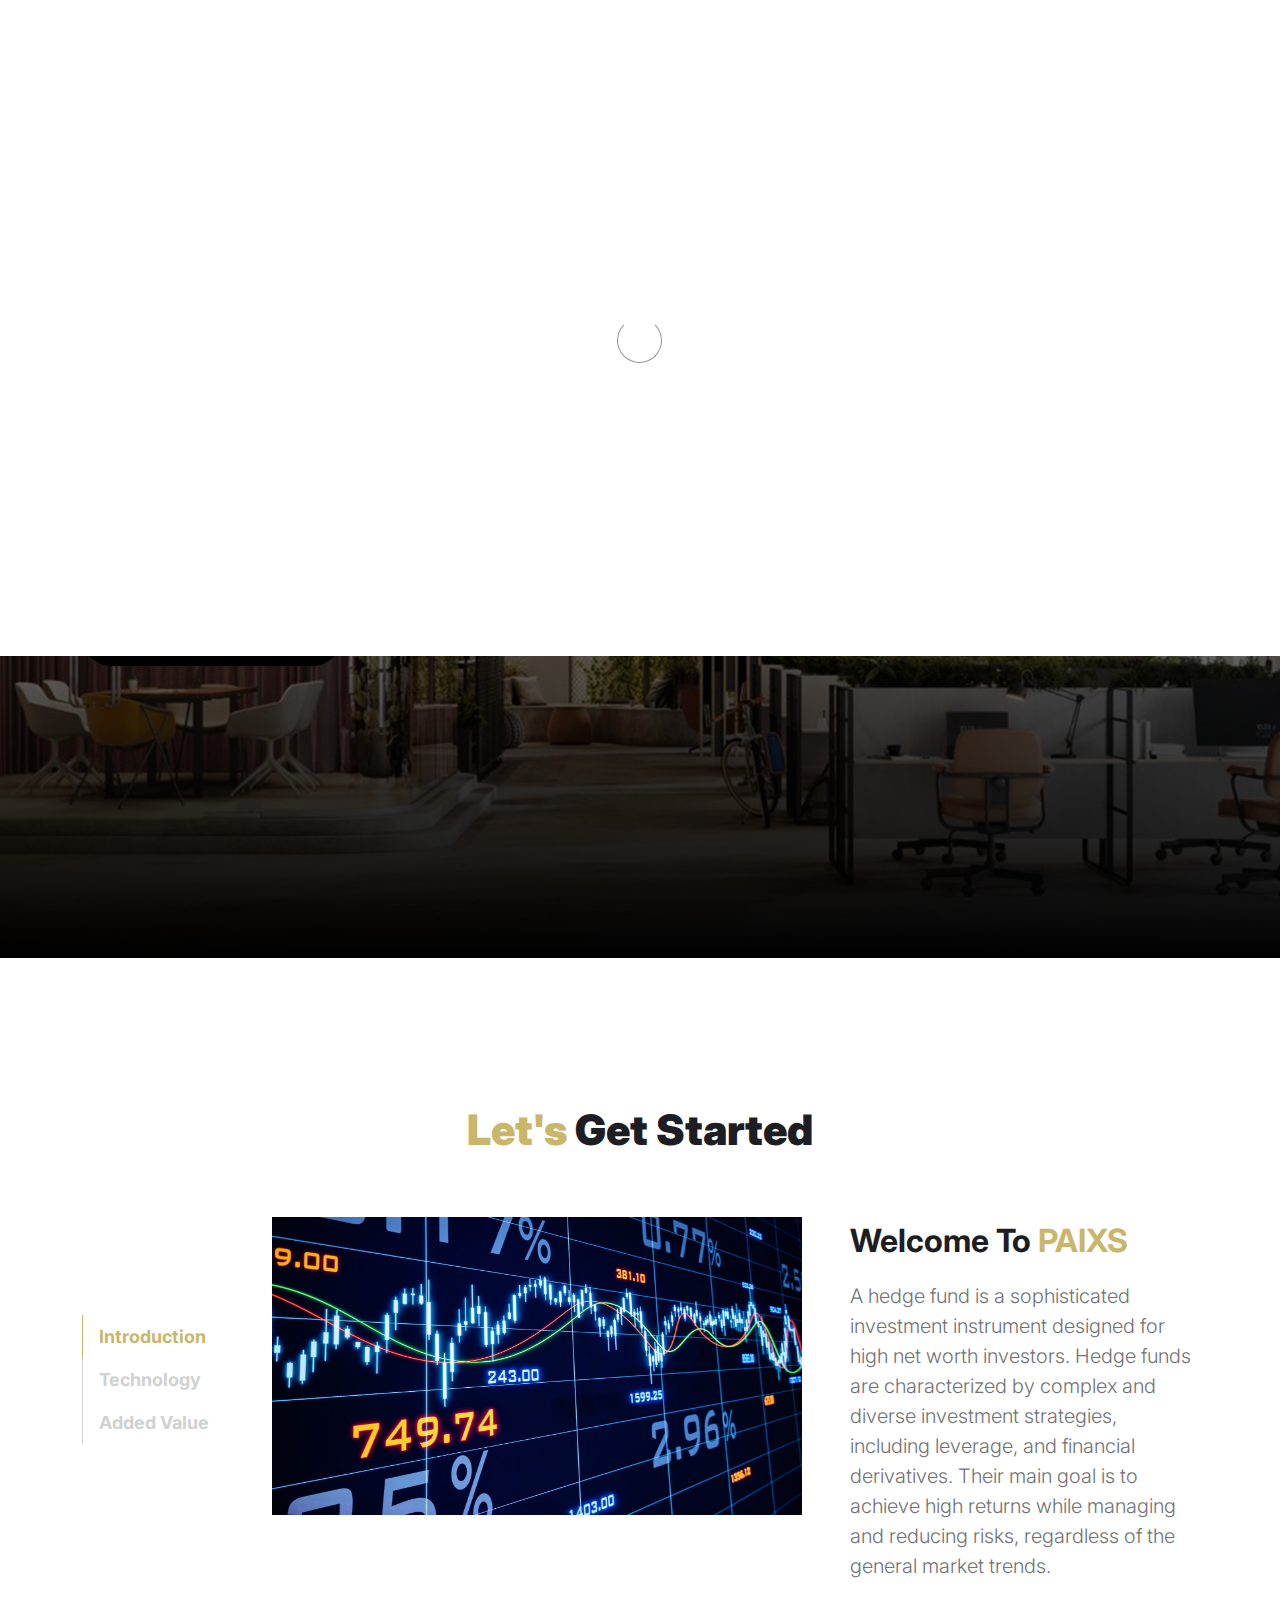
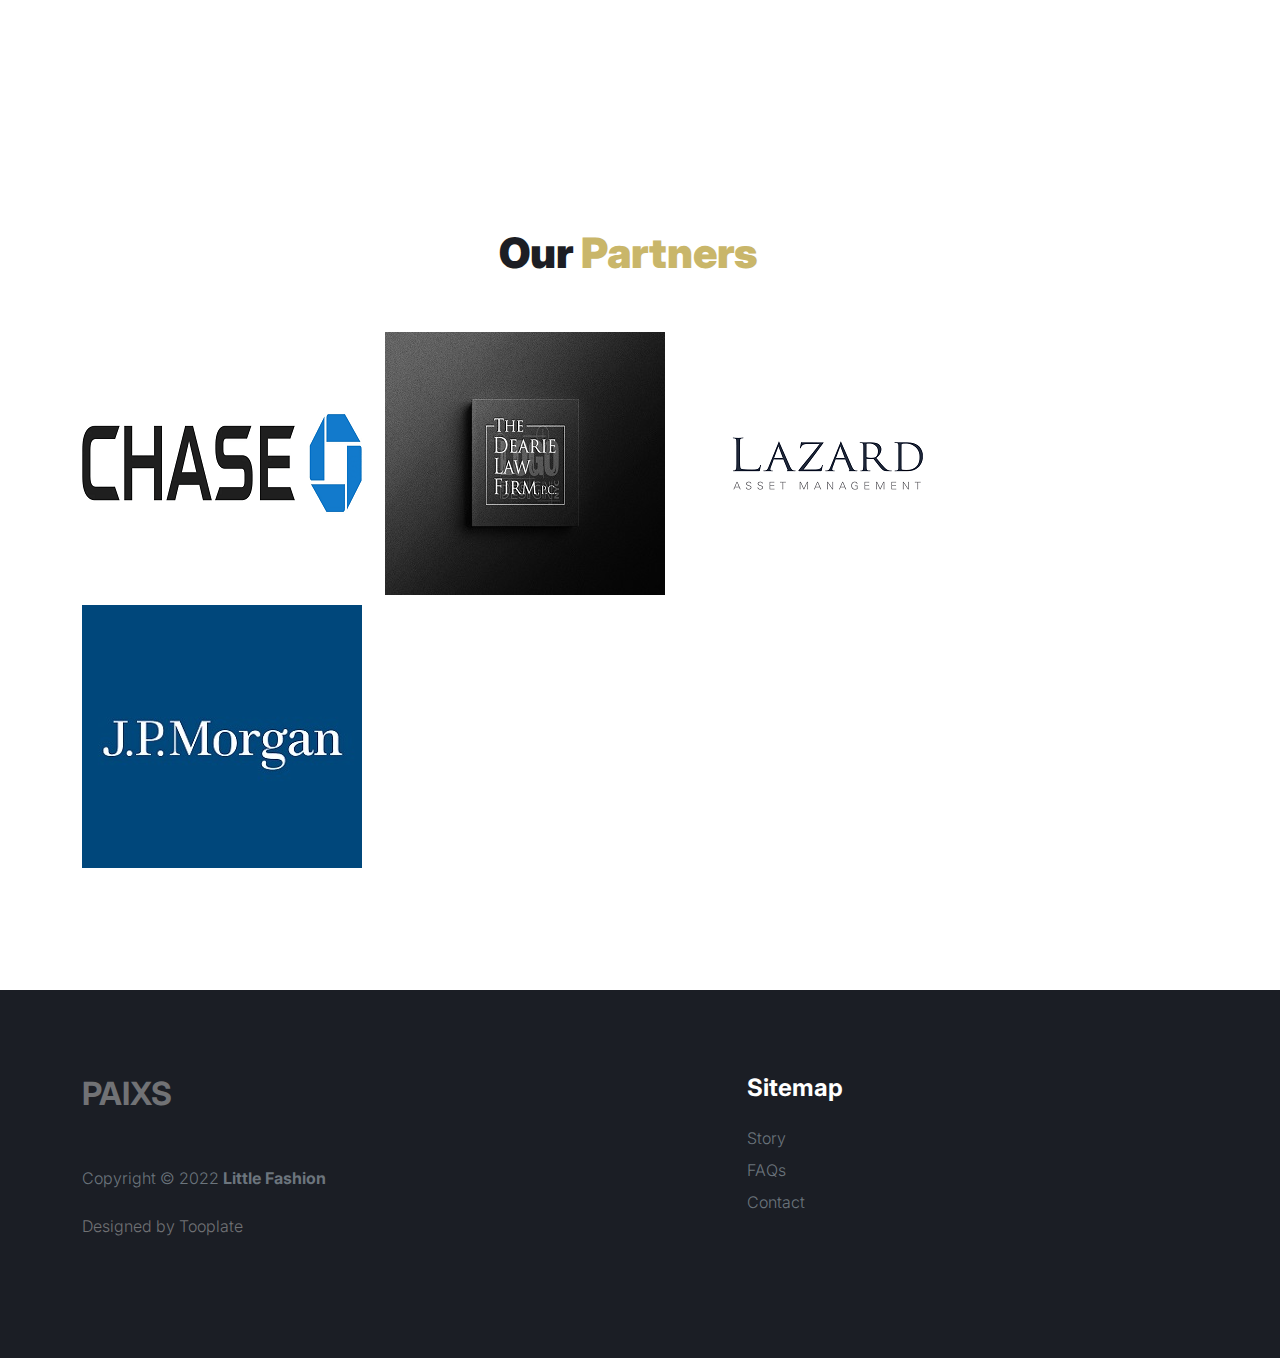
<file: index.html>
<!doctype html>
<html lang="en">
<head>
    <meta charset="utf-8">
    <meta name="viewport" content="width=device-width, initial-scale=1">

    <meta name="description" content="">
    <meta name="author" content="">

    <title>PAIXS</title>

    <!-- CSS FILES -->
    <link rel="preconnect" href="https://fonts.googleapis.com">

    <link rel="preconnect" href="https://fonts.gstatic.com" crossorigin>

    <link href="https://fonts.googleapis.com/css2?family=Inter:wght@100;300;400;700;900&display=swap" rel="stylesheet">

    <link href="css/bootstrap.min.css" rel="stylesheet">
    <link href="css/bootstrap-icons.css" rel="stylesheet">

    <link rel="stylesheet" href="css/slick.css" />

    <link href="css/tooplate-little-fashion.css" rel="stylesheet">

    <link href="newCSS/newCSS.css" rel="stylesheet" />
    <!--

    Tooplate 2127 Little Fashion

    https://www.tooplate.com/view/2127-little-fashion

    -->
</head>

<body>

    <section class="preloader">
        <div class="spinner">
            <span class="sk-inner-circle"></span>
        </div>
    </section>

    <main>

        <nav class="navSection navbar navbar-expand-lg">
            <div class="container">
                <button class="navbar-toggler" type="button" data-bs-toggle="collapse" data-bs-target="#navbarNav" aria-controls="navbarNav" aria-expanded="false" aria-label="Toggle navigation">
                    <span class="navbar-toggler-icon"></span>
                </button>

                <a class="navbar-brand" href="index.html">
                    <img class="logo" src="newImages/PAIXS.png" />
                </a>


                <div class="collapse navbar-collapse" id="navbarNav">
                    <ul class="navbar-nav mx-auto">
                        <li class="nav-item">
                            <a class="nav-link active" href="index.html">Home</a>
                        </li>

                        <li class="nav-item">
                            <a class="nav-link" href="about.html">Story</a>
                        </li>

                        <li class="nav-item">
                            <a class="nav-link" href="faq.html">FAQs</a>
                        </li>

                        <li class="nav-item">
                            <a class="nav-link" href="contact.html">Contact</a>
                        </li>
                    </ul>
                </div>
            </div>
        </nav>
        <section class="slick-slideshow">
            <div class="slick-custom">
                <img src="newImages/hudgeFundOffice1.png" class="img-fluid" alt="Hedge FUND OFFICE"/>

                <div class="slick-bottom">
                    <div class="container">
                        <div class="row">
                            <div class="col-lg-6 col-10">
                                <h1 class="slick-title">Hedge Fund Strategy</h1>

                                <p class="lead text-white mt-lg-3 mb-lg-5">The nature of the investment in the PAIXS fund is based on trading in shares, bonds of international companies.</p>

                                <a href="about.html" class="btn custom-btn">Learn more about us</a>
                            </div>
                        </div>
                    </div>
                </div>
            </div>

            <div class="slick-custom">
                <img src="newImages/personalTreatment.jpg" />

                <div class="slick-bottom">
                    <div class="container">
                        <div class="row">
                            <div class="col-lg-6 col-10">
                                <h1 class="slick-title">Personal Relationship</h1>

                                <p class="lead text-white mt-lg-3 mb-lg-5">We know that personal contact is an uncompromising means of managing your finances.</p>

                                <a href="about.html" class="btn custom-btn">Learn more about us</a>
                            </div>
                        </div>
                    </div>
                </div>
            </div>
            <div class="slick-custom">
                <img src="newImages/contactUs.jpg" /> class="img-fluid" alt="contact Us">
                <div class="slick-bottom">
                    <div class="container">
                        <div class="row">
                            <div class="col-lg-6 col-10">
                                <h1 class="slick-title">Talk To Us</h1>

                                <p class="lead text-white mt-lg-3 mb-lg-5">Contact us to get more details about the variety of services we provide.</p>

                                <a href="contact.html" id="buttonBackRoundColor" class="btn custom-btn">Contact us</a>
                            </div>
                        </div>
                    </div>
                </div>
            </div>

        </section>

        <section class="about section-padding">
            <div class="container">
                <div class="row">

                    <div class="col-12 text-center">
                        <h2 class="mb-5"><span>Let's</span> Get Started</h2>
                    </div>

                    <div class="col-lg-2 col-12 mt-auto mb-auto">
                        <ul class="nav nav-pills mb-5 mx-auto justify-content-center align-items-center" id="pills-tab" role="tablist">
                            <li class="nav-item" role="presentation">
                                <button class="nav-link active" id="pills-home-tab" data-bs-toggle="pill" data-bs-target="#pills-home" type="button" role="tab" aria-controls="pills-home" aria-selected="true">Introduction</button>
                            </li>

                            <li class="nav-item" role="presentation">
                                <button class="nav-link" id="pills-youtube-tab" data-bs-toggle="pill" data-bs-target="#pills-youtube" type="button" role="tab" aria-controls="pills-youtube" aria-selected="true"> Technology</button>
                            </li>

                            <li class="nav-item" role="presentation">
                                <button class="nav-link" id="pills-skill-tab" data-bs-toggle="pill" data-bs-target="#pills-skill" type="button" role="tab" aria-controls="pills-skill" aria-selected="false">Added Value</button>
                            </li>
                        </ul>
                    </div>

                    <div class="col-lg-10 col-12">
                        <div class="tab-content mt-2" id="pills-tabContent">
                            <div class="tab-pane fade show active" id="pills-home" role="tabpanel" aria-labelledby="pills-home-tab">

                                <div class="row">
                                    <div class="col-lg-7 col-12">
                                        <div class="ratio ratio-16x9">
                                            <img src="newImages/stock market.jpg" alt="stock market" />
                                        </div>
                                    </div>

                                    <div class="col-lg-5 col-12">
                                        <div class="d-flex flex-column h-100 ms-lg-4 mt-lg-0 mt-5">
                                            <h4 class="mb-3">
                                                Welcome To  <span>PAIXS</span>
                                            </h4>

                                            <p>
                                                A hedge fund is a sophisticated investment instrument designed for high net worth investors. Hedge funds are characterized by complex and diverse investment strategies, including leverage, and financial derivatives. 
                                                Their main goal is to achieve high returns while managing and reducing risks, regardless of the general market trends.
                                            </p>

                                            <div class="mt-2 mt-lg-auto">
                                              
                                            </div>
                                        </div>
                                    </div>
                                </div>
                            </div>

                            <div class="tab-pane fade" id="pills-youtube" role="tabpanel" aria-labelledby="pills-youtube-tab">

                                <div class="row">
                                    <div class="col-lg-7 col-12">
                                        <div class="ratio ratio-16x9">
                                            <img src="newImages/advance tec.jpg" alt="advance tecs" />
                                        </div>
                                    </div>

                                    <div class="col-lg-5 col-12">
                                        <div class="d-flex flex-column h-100 ms-lg-4 mt-lg-0 mt-5">
                                            <h4 class="mb-3">Advanced Technology</h4>

                                            <p>
                                                Using advanced technology,
                                                a trading algorithm in the capital market is a computer program that performs buying and selling operations automatically according to predefined rules. 
                                                They, incorporate machine learning to improve over time, potentially increasing the chance of consistent profits over time.
                                            </p>


                                            <div class="mt-2 mt-lg-auto">
                                               
                                            </div>
                                        </div>
                                    </div>
                                </div>
                            </div>

                            <div class="tab-pane fade" id="pills-skill" role="tabpanel" aria-labelledby="pills-skill-tab">
                                <div class="row">
                                    <div class="col-lg-7 col-12">
                                        <div class="ratio ratio-16x9">
                                            <img src="newImages/added value.jpg" alt="added value" />
                                        </div>
                                    </div>

                                    <div class="col-lg-5 col-12">
                                        <div class="d-flex flex-column h-100 ms-lg-4 mt-lg-0 mt-5">
                                            <h4 class="mb-3">Added Value</h4>

                                            <p>The PAIXS hedge fund brings with it an added and unique value that creates an advantage over the traditional investment management existing in the market.</p>

                                            <div class="mt-2 mt-lg-auto">
                                               
                                            </div>
                                        </div>
                                    </div>
                                </div>
                            </div>

                        </div>
                    </div>

                </div>
            </div>
        </section>
        <section class="featured-product section-padding">
            <div class="container">
                <div class="portfolio-item row">
                    <div class="col-12 text-center">
                        <h2 class="mb-5">Our <span>Partners</span> </h2>
                    </div>
                    </div>
                <div class="portfolio-item row">
                    <div class="item selfie col-6 col-md-4 col-lg-3">
                        
                        <a href="https://www.chase.com/" class="fancylight popup-btn" data-fancybox-group="light" target="_blank">
                            <img class="imageNew" src="newImages/chase bank.png" alt="chase bank"/>
                        </a>
                    </div>
                    <div class="item gts col-6 col-md-4 col-lg-3">
                        <a href="https://www.dearielaw.com/" class="fancylight popup-btn" data-fancybox-group="light" target="_blank">
                            <img class="imageNew" src="newImages/the dearie law firm.jpg" alt="the dearie law firm" />
                        </a>
                    </div>
                    <div class="item selfie col-6 col-md-4 col-lg-3">
                        <a href="https://www.lazard.com/" class="fancylight popup-btn" data-fancybox-group="light" target="_blank">
                            <img class="imageNew" src="newImages/Lazard.png" alt="Lazard" />
                        </a>
                    </div>
                    <div class="item gts col-6 col-md-4 col-lg-3">
                        <a href="https://www.jpmorgan.com/global" class="fancylight popup-btn" data-fancybox-group="light" target="_blank">
                            <img class="imageNew" src="newImages/jp-morgan_logo.jpg" alt="JPMorganLogo"  />
                            
                        </a>
                    </div>
                </div>
            </div>
        </section>

    </main>

    <footer class="site-footer">
        <div class="container">
            <div class="row">

                <div class="col-lg-3 col-10 me-auto mb-4">
                    <h4 class="text-white mb-3"><a href="index.html">PAIXS</a></h4>
                    <p class="copyright-text text-muted mt-lg-5 mb-4 mb-lg-0">Copyright © 2022 <strong>Little Fashion</strong></p>
                    <br>
                    <p class="copyright-text">Designed by <a href="https://www.tooplate.com/" target="_blank">Tooplate</a></p>
                </div>

                <div class="col-lg-5 col-8">
                    <h5 class="text-white mb-3">Sitemap</h5>

                    <ul class="footer-menu d-flex flex-wrap">
                        <li class="footer-menu-item"><a href="about.html" class="footer-menu-link">Story</a></li>

                        <li class="footer-menu-item"><a href="faq.html" class="footer-menu-link">FAQs</a></li>

                        <li class="footer-menu-item"><a href="contact.html" class="footer-menu-link">Contact</a></li>
                      
                    </ul>
                </div>

            </div>
        </div>
    </footer>

    <!-- JAVASCRIPT FILES -->
    <script src="js/jquery.min.js"></script>
    <script src="js/bootstrap.bundle.min.js"></script>
    <script src="js/Headroom.js"></script>
    <script src="js/jQuery.headroom.js"></script>
    <script src="js/slick.min.js"></script>
    <script src="js/custom.js"></script>

</body>
</html>
</file>
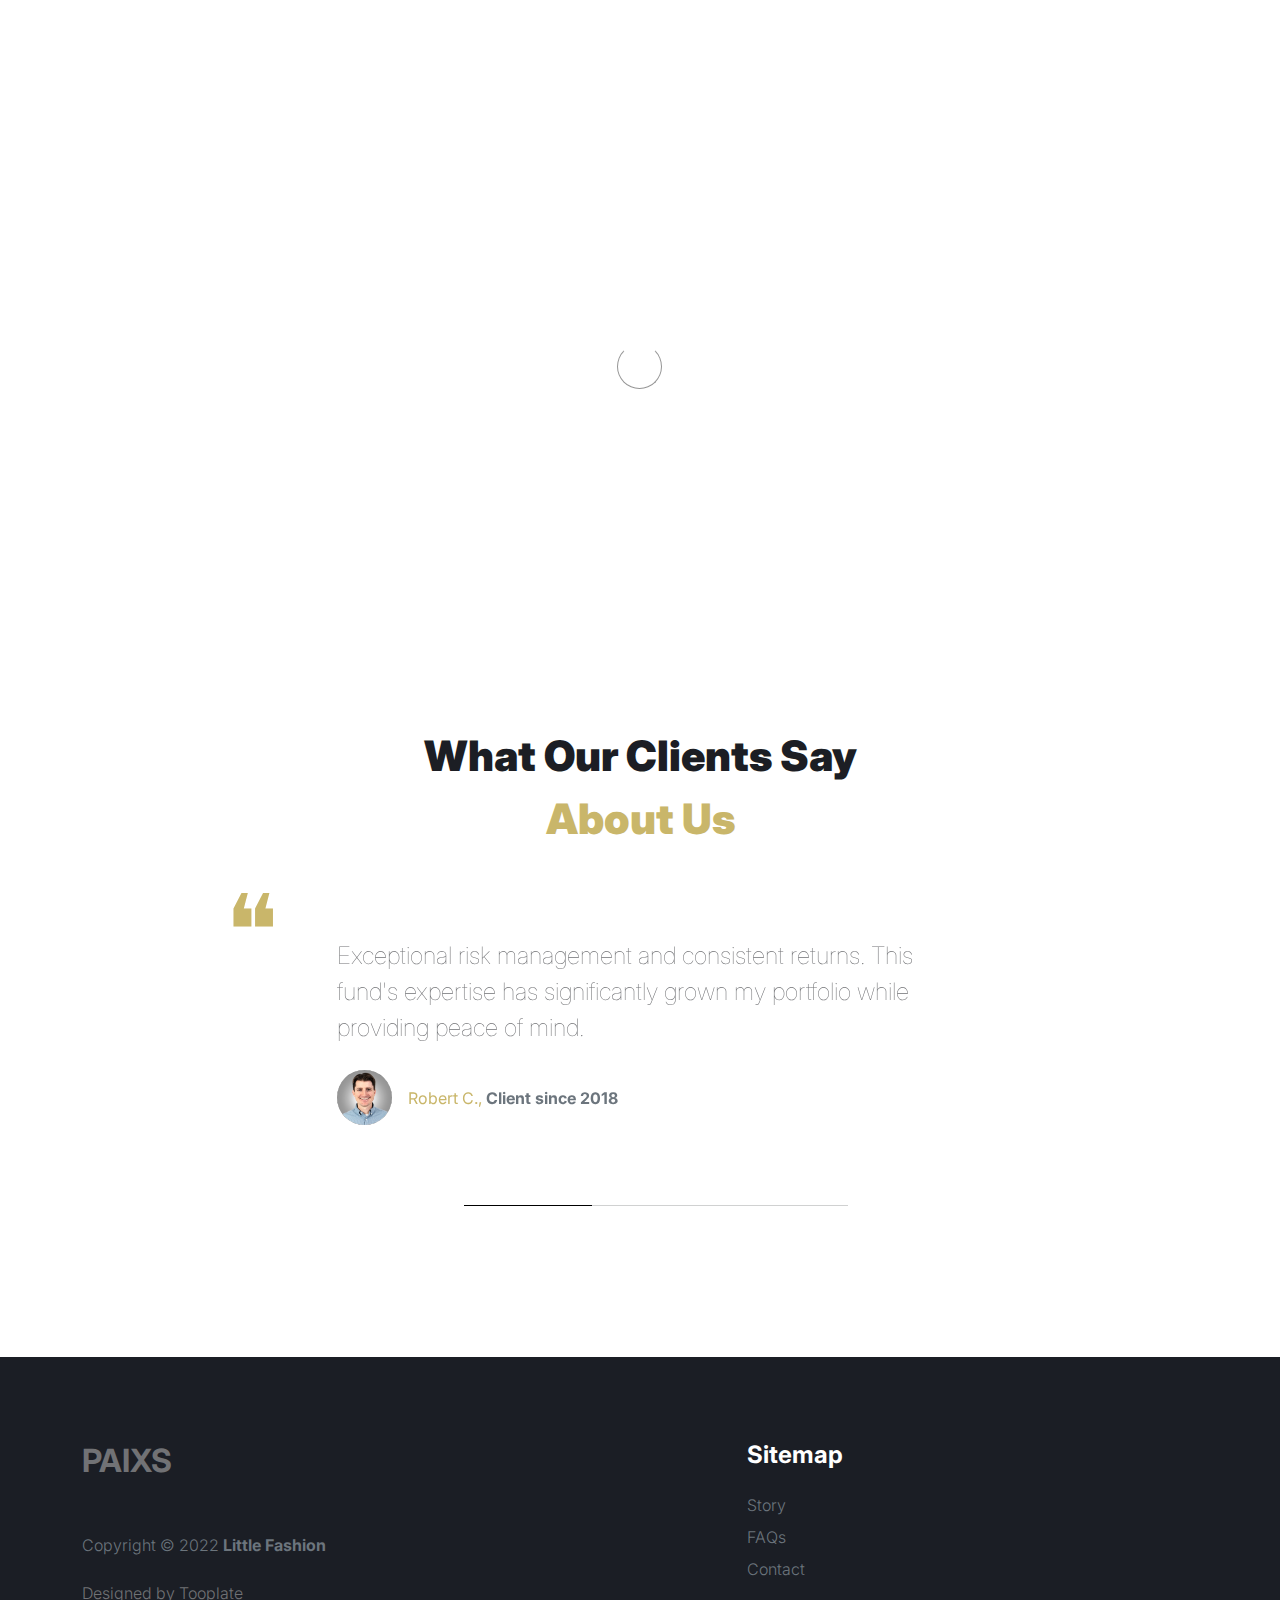
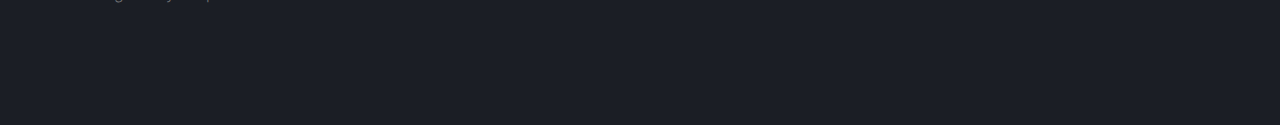
<file: about.html>
<!doctype html>
<html lang="en">
<head>
    <meta charset="utf-8">
    <meta name="viewport" content="width=device-width, initial-scale=1">

    <meta name="description" content="">
    <meta name="author" content="">

    <title>PAIXS</title>

    <!-- CSS FILES -->
    <link rel="preconnect" href="https://fonts.googleapis.com">

    <link rel="preconnect" href="https://fonts.gstatic.com" crossorigin>

    <link href="https://fonts.googleapis.com/css2?family=Inter:wght@100;300;400;700;900&display=swap" rel="stylesheet">

    <link href="css/bootstrap.min.css" rel="stylesheet">
    <link href="css/bootstrap-icons.css" rel="stylesheet">

    <link rel="stylesheet" href="css/slick.css" />

    <link href="css/tooplate-little-fashion.css" rel="stylesheet">
    <link href="newCSS/newCSS.css" rel="stylesheet" />

    <!--

    Tooplate 2127 Little Fashion

    https://www.tooplate.com/view/2127-little-fashion

    -->
</head>

<body>

    <section class="preloader">
        <div class="spinner">
            <span class="sk-inner-circle"></span>
        </div>
    </section>

    <main>

        <nav class="navSection navbar navbar-expand-lg">
            <div class="container">
                <button class="navbar-toggler" type="button" data-bs-toggle="collapse" data-bs-target="#navbarNav" aria-controls="navbarNav" aria-expanded="false" aria-label="Toggle navigation">
                    <span class="navbar-toggler-icon"></span>
                </button>

                <a class="navbar-brand" href="index.html">
                    <img class="logo" src="newImages/PAIXS.png" />
                </a>



                <div class="collapse navbar-collapse" id="navbarNav">
                    <ul class="navbar-nav mx-auto">
                        <li class="nav-item">
                            <a class="nav-link" href="index.html">Home</a>
                        </li>

                        <li class="nav-item">
                            <a class="nav-link active" href="about.html">Story</a>
                        </li>

                        <li class="nav-item">
                            <a class="nav-link" href="faq.html">FAQs</a>
                        </li>

                        <li class="nav-item">
                            <a class="nav-link" href="contact.html">Contact</a>
                        </li>
                    </ul>
                </div>
            </div>
        </nav>

        <section class="team section-padding">
            <div class="container">
                <div class="row">

                    <div class="col-12">
                        <h2 class="mb-5">Meet our <span>team</span></h2>
                    </div>

                    <div class="col-lg-6 mb-6 col-12">
                        <div class="team-thumb d-flex align-items-center">
                            <img src="newImages/Carlos.png" class="img-fluid custom-circle-image team-image me-4" alt="Carlo Pateli" />

                            <div class="team-info">
                                <h5 class="mb-0">Carlos</h5>
                                <strong class="text-muted">CO Founder, CEO</strong>

                                <!-- Button trigger modal -->
                                <button type="button" class="btn custom-modal-btn" data-bs-toggle="modal" data-bs-target="#Tal">
                                    <i class="bi-plus-circle-fill"></i>
                                </button>

                            </div>
                        </div>
                    </div>

                    <div class="col-lg-6 mb-6 col-12">
                        <div class="team-thumb d-flex align-items-center">
                            <img src="newImages/Eliana.png" class="img-fluid custom-circle-image team-image me-4" alt="Eliana Okafor" />

                            <div class="team-info">
                                <h5 class="mb-0">Eliana</h5>
                                <strong class="text-muted">CO Founder, CTO</strong>

                                <!-- Button trigger modal -->
                                <button type="button" class="btn custom-modal-btn" data-bs-toggle="modal" data-bs-target="#Shani">
                                    <i class="bi-plus-circle-fill"></i>
                                </button>
                            </div>
                        </div>
                    </div>

                </div>
            </div>
        </section>

        <section class="testimonial section-padding">
            <div class="container">
                <div class="row">

                    <div class="col-lg-9 mx-auto col-11">
                        <h2 class="text-center">What Our Clients Say <br> <span>About Us</span></h2>

                        <div class="slick-testimonial">
                            <div class="slick-testimonial-caption">
                                <p class="lead">Exceptional risk management and consistent returns. This fund's expertise has significantly grown my portfolio while providing peace of mind.</p>

                                <div class="slick-testimonial-client d-flex align-items-center mt-4">
                                    <img src="newImages/Customer.jpeg" class="img-fluid custom-circle-image me-3" alt="Robert" />

                                    <span>Robert C., <strong class="text-muted">Client since 2018</strong></span>
                                </div>
                            </div>

                            <div class="slick-testimonial-caption">
                                <p class="lead">Impressed by their track record and transparent approach. Their tailored strategies have made them a valuable partner in meeting our pension fund's objectives.</p>

                                <div class="slick-testimonial-client d-flex align-items-center mt-4">
                                    <img src="images/people/beautiful-woman-face-portrait-brown-background.jpeg" class="img-fluid custom-circle-image me-3" alt="sarah">

                                    <span>Sarah L., <strong class="text-muted">Institutional Investor</strong></span>
                                </div>
                            </div>

                            <div class="slick-testimonial-caption">
                                <p class="lead">Professional team, personalized service, and strong performance. They've exceeded my expectations in securing my financial future.</p>

                                <div class="slick-testimonial-client d-flex align-items-center mt-4">
                                    <img src="images/people/portrait-british-woman.jpeg" class="img-fluid custom-circle-image me-3" alt="leah">

                                    <span>Leah T., <strong class="text-muted">Private Client</strong></span>
                                </div>
                            </div>
                        </div>
                    </div>

                </div>
            </div>
        </section>

    </main>

    <footer class="site-footer">
        <div class="container">
            <div class="row">

                <div class="col-lg-3 col-10 me-auto mb-4">
                    <h4 class="text-white mb-3"><a href="index.html">PAIXS</a></h4>
                    <p class="copyright-text text-muted mt-lg-5 mb-4 mb-lg-0">Copyright © 2022 <strong>Little Fashion</strong></p>
                    <br>
                    <p class="copyright-text">Designed by <a href="https://www.tooplate.com/" target="_blank">Tooplate</a></p>
                </div>

                <div class="col-lg-5 col-8">
                    <h5 class="text-white mb-3">Sitemap</h5>

                    <ul class="footer-menu d-flex flex-wrap">
                        <li class="footer-menu-item"><a href="about.html" class="footer-menu-link">Story</a></li>

                        <li class="footer-menu-item"><a href="faq.html" class="footer-menu-link">FAQs</a></li>

                        <li class="footer-menu-item"><a href="contact.html" class="footer-menu-link">Contact</a></li>

                    </ul>
                </div>

            </div>
        </div>
    </footer>

    <!-- TEAM MEMBER MODAL -->
    <div class="modal fade" id="Tal" tabindex="-1" aria-labelledby="exampleModalLabel" aria-hidden="true">
        <div class="modal-dialog modal-dialog-centered modal-lg">
            <div class="modal-content border-0">
                <div class="modal-header flex-column">
                    <img src="newImages/Carlos.png" class="img-fluid custom-circle-image team-image me-4" alt="Carlo Pateli" />
                    <h3 class="modal-title" id="exampleModalLabel">Carlo Pateli</h3>

                    <h6 class="text-muted">CO Founder, CEO</h6>

                    <button type="button" class="btn-close" data-bs-dismiss="modal" aria-label="Close"></button>
                </div>

                <div class="modal-body">
                    <h5 class="mb-4">Over 20 years of experience in financial management, hedging and trading.</h5>

                    <div class="row mb-4">
                        <div class="col-lg-12 col-12">
                            <p>
                                MBA from Harvard University, senior research analyst known for his accurate predictions about economic trends in developing countries.
                                began his career as an analyst at a leading investment bank, where he excelled in identifying unique investment opportunities.
                                Known for her ability to combine in-depth academic analysis with practical insights from the field,
                                which allows her to identify emerging market trends and adjust investment strategies accordingly.
                            </p>
                        </div>

                    </div>
                </div>
            </div>

        </div>
    </div>

    <!-- TEAM MEMBER MODAL -->
    <div class="modal fade" id="Shani" tabindex="-1" aria-labelledby="exampleModalLabel" aria-hidden="true">
        <div class="modal-dialog modal-dialog-centered modal-lg">
            <div class="modal-content border-0">
                <div class="modal-header flex-column">
                    <img src="newImages/Eliana.png" class="img-fluid custom-circle-image team-image me-4" alt="Eliana Okafor" />
                    <h3 class="modal-title" id="exampleModalLabel">Eliana Okafor</h3>
                    <h6 class="text-muted">CO Founder, CTO</h6>
                    <button type="button" class="btn-close" data-bs-dismiss="modal" aria-label="Close"></button>
                </div>

                <div class="modal-body">
                    <div class="team-thumb d-flex align-items-center">

                        <div class="team-info">
                            <h5 class="mb-4"> Over 16 years of experience in management and holistic financial planning, investment control and risk management.</h5>

                            <div class="row mb-4">
                                <div class="col-lg-12 col-12">
                                    <p>
                                        Has a double Ph.D in economics and physics from MIT,
                                        Senior investment consultant specializing in long-term financial planning. Known for her in-depth analytical approach and especially her ability to identify complex arbitrage opportunities.
                                        Developed advanced trading strategies.
                                        Is a member of the World Association of Financial Planners - CFP
                                    </p>
                                </div>
                            </div>


                        </div>
                    </div>

                </div>
            </div>

            <!-- TEAM MEMBER MODAL -->
            <div class="modal fade" id="marie" tabindex="-1" aria-labelledby="exampleModalLabel" aria-hidden="true">
                <div class="modal-dialog modal-dialog-centered modal-lg">
                    <div class="modal-content border-0">
                        <div class="modal-header flex-column">
                            <h3 class="modal-title" id="exampleModalLabel">Marie Sam</h3>

                            <h6 class="text-muted">Founder & CEO</h6>

                            <button type="button" class="btn-close" data-bs-dismiss="modal" aria-label="Close"></button>
                        </div>

                        <div class="modal-body">
                            <h5 class="mb-4">Over three years in business had the chance to work on variety of projects, with companies</h5>

                            <div class="row mb-4">
                                <div class="col-lg-6 col-12">
                                    <p>Lorem ipsum dolor sit amet, consectetur adipiscing elit, sed do eiusmod tempor incididunt ut labore et dolore magna aliqua.</p>
                                </div>

                                <div class="col-lg-6 col-12">
                                    <p>Incididunt ut labore et dolore magna aliqua. Quis ipsum suspendisse commodo viverra.</p>
                                </div>
                            </div>

                            <ul class="social-icon">
                                <li class="me-3"><strong>Where to find?</strong></li>

                                <li><a href="#" class="social-icon-link bi-twitter"></a></li>

                                <li><a href="#" class="social-icon-link bi-linkedin"></a></li>

                                <li><a href="#" class="social-icon-link bi-envelope"></a></li>
                            </ul>
                        </div>
                    </div>

                </div>
            </div>

            <!-- JAVASCRIPT FILES -->
            <script src="js/jquery.min.js"></script>
            <script src="js/bootstrap.bundle.min.js"></script>
            <script src="js/Headroom.js"></script>
            <script src="js/jQuery.headroom.js"></script>
            <script src="js/slick.min.js"></script>
            <script src="js/custom.js"></script>
        </div>
    </div>

</body>
</html>
</file>
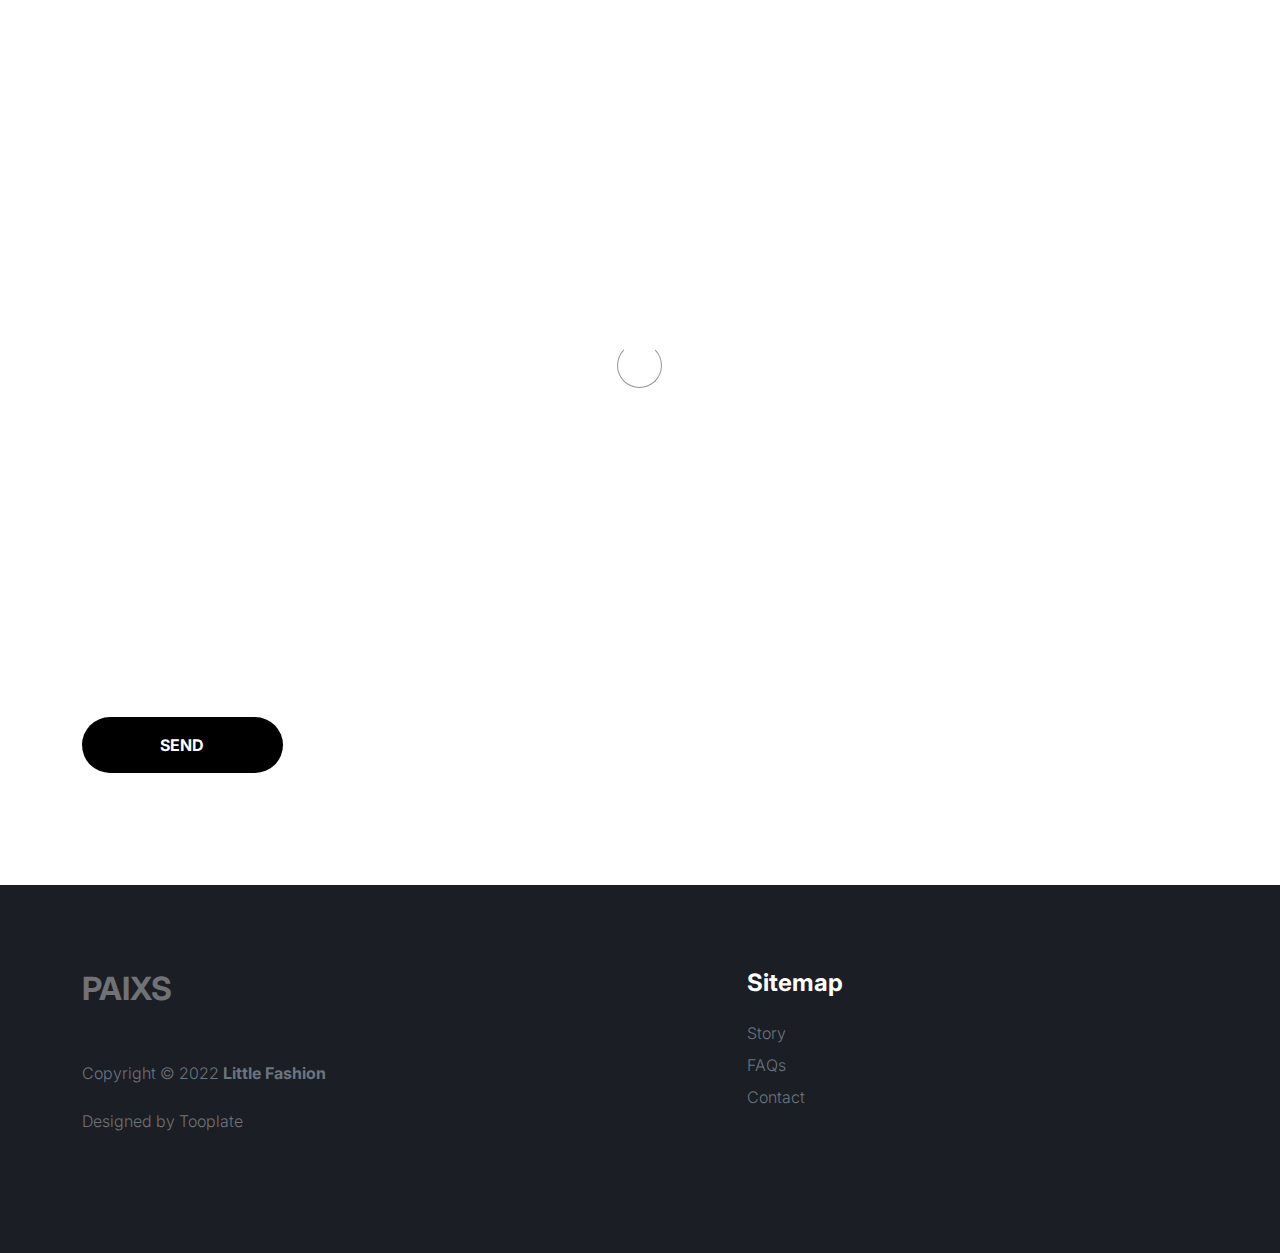
<file: contact.html>
<!doctype html>
<html lang="en">
<head>
    <meta charset="utf-8">
    <meta name="viewport" content="width=device-width, initial-scale=1">

    <meta name="description" content="">
    <meta name="author" content="">

    <title>PAIXS</title>

    <!-- CSS FILES -->
    <link rel="preconnect" href="https://fonts.googleapis.com">

    <link rel="preconnect" href="https://fonts.gstatic.com" crossorigin>

    <link href="https://fonts.googleapis.com/css2?family=Inter:wght@100;300;400;700;900&display=swap" rel="stylesheet">

    <link href="css/bootstrap.min.css" rel="stylesheet">
    <link href="css/bootstrap-icons.css" rel="stylesheet">

    <link rel="stylesheet" href="css/slick.css" />

    <link href="css/tooplate-little-fashion.css" rel="stylesheet">
    <link href="newCSS/newCSS.css" rel="stylesheet" />
   

    <!--

    Tooplate 2127 Little Fashion

    https://www.tooplate.com/view/2127-little-fashion

    -->
</head>
    
    <body>

        <section class="preloader">
            <div class="spinner">
                <span class="sk-inner-circle"></span>
            </div>
        </section>
    
        <main>

            <nav class="navSection navbar navbar-expand-lg">
                <div class="container">
                    <button class="navbar-toggler" type="button" data-bs-toggle="collapse" data-bs-target="#navbarNav" aria-controls="navbarNav" aria-expanded="false" aria-label="Toggle navigation">
                        <span class="navbar-toggler-icon"></span>
                    </button>

                    <a class="navbar-brand" href="index.html">
                        <img class="logo" src="newImages/PAIXS.png" />
                    </a>

                    <div class="collapse navbar-collapse" id="navbarNav">
                        <ul class="navbar-nav mx-auto">
                            <li class="nav-item">
                                <a class="nav-link" href="index.html">Home</a>
                            </li>

                            <li class="nav-item">
                                <a class="nav-link" href="about.html">Story</a>
                            </li>

                            <li class="nav-item">
                                <a class="nav-link" href="faq.html">FAQs</a>
                            </li>

                            <li class="nav-item">
                                <a class="nav-link active" href="contact.html">Contact</a>
                            </li>
                        </ul>
                    </div>
                </div>
            </nav>

            <section class="contact section-padding">
                <div class="container">
                    <div class="row">

                        <div class="col-lg-6 col-12">
                            <h2 class="mb-4">Let's <span>begin</span></h2>

                            <form class="contact-form me-lg-5 pe-lg-3" role="form">

                                <div class="form-floating">
                                    <input type="text" name="name" id="name" class="form-control" placeholder="Full name" required>

                                    <label for="name">Full Name</label>
                                </div>

                                <div class="form-floating my-4">
                                    <input type="email" name="email" id="email" pattern="[^ @]*@[^ @]*" class="form-control" placeholder="Email address" required>

                                    <label for="email">Email Address</label>
                                </div>

                                <div class="form-floating my-4">
                                    <input type="subject" name="subject" id="subject" class="form-control" placeholder="Subject" required>

                                    <label for="subject">Phone Number</label>
                                </div>

                                <div class="form-floating mb-4">
                                    <textarea id="message" name="message" class="form-control" placeholder="Leave a comment here" required style="height: 160px"></textarea>

                                    <label for="message">Leave a comment here </label>
                                </div>

                                <div class="col-lg-5 col-6">
                                    <button  type="submit" class="form-control">Send</button>
                                </div>
                            </form>
                        </div>

                        <div class="col-lg-6 col-12 mt-5 ms-auto">
                            <div class="row">

                                <div class="col-6 border-end contact-info">
                                    <h6 class="mb-3">Our Office</h6>
                                    <a href="https://www.google.com/maps" target="_blank" class="custom-link">
                                        108 Adam Street, New York, NY 
                                        <i class="bi-arrow-right ms-2"></i>
                                    </a>
                                </div>

                                <div class="col-6 contact-info">
                                    <h6 class="mb-3">Email</h6>

                                    <a href="https://www.google.com/gmail/about/" target="_blank" class="custom-link">
                                        info@paixs.com
                                        <i class="bi-arrow-right ms-2"></i>
                                    </a>
                                </div>

                                <div class="col-6 border-top border-end contact-info">

                                    <h6 class="mb-3">Mail Box</h6>
                                    <p class="custom-link">1111222</p>                                    
                                    
                                </div>

                                <div class="col-6 border-top contact-info">
                                    <h6 class="mb-3">Phone Numbers: </h6>
                                    
                                    <p class="custom-link"> Carlos's phone number: <br />012-3456789 </p>
                                    <p class="custom-link"> Eliana's phone number: <br />987-6543210 </p>                           

                                </div>
                            </div>
                        </div>

                    </div>
                </div>
            </section>
        </main>

        <footer class="site-footer">
            <div class="container">
                <div class="row">

                    <div class="col-lg-3 col-10 me-auto mb-4">
                        <h4 class="text-white mb-3"><a href="index.html">PAIXS</a></h4>
                        <p class="copyright-text text-muted mt-lg-5 mb-4 mb-lg-0">Copyright © 2022 <strong>Little Fashion</strong></p>
                        <br>
                        <p class="copyright-text">Designed by <a href="https://www.tooplate.com/" target="_blank">Tooplate</a></p>
                    </div>

                    <div class="col-lg-5 col-8">
                        <h5 class="text-white mb-3">Sitemap</h5>

                        <ul class="footer-menu d-flex flex-wrap">
                            <li class="footer-menu-item"><a href="about.html" class="footer-menu-link">Story</a></li>

                            <li class="footer-menu-item"><a href="faq.html" class="footer-menu-link">FAQs</a></li>

                            <li class="footer-menu-item"><a href="contact.html" class="footer-menu-link">Contact</a></li>

                        </ul>
                    </div>

                </div>
            </div>
        </footer>

        <!-- JAVASCRIPT FILES -->
        <script src="js/jquery.min.js"></script>
        <script src="js/bootstrap.bundle.min.js"></script>
        <script src="js/Headroom.js"></script>
        <script src="js/jQuery.headroom.js"></script>
        <script src="js/slick.min.js"></script>
        <script src="js/custom.js"></script>
    </body>
</html>
</file>
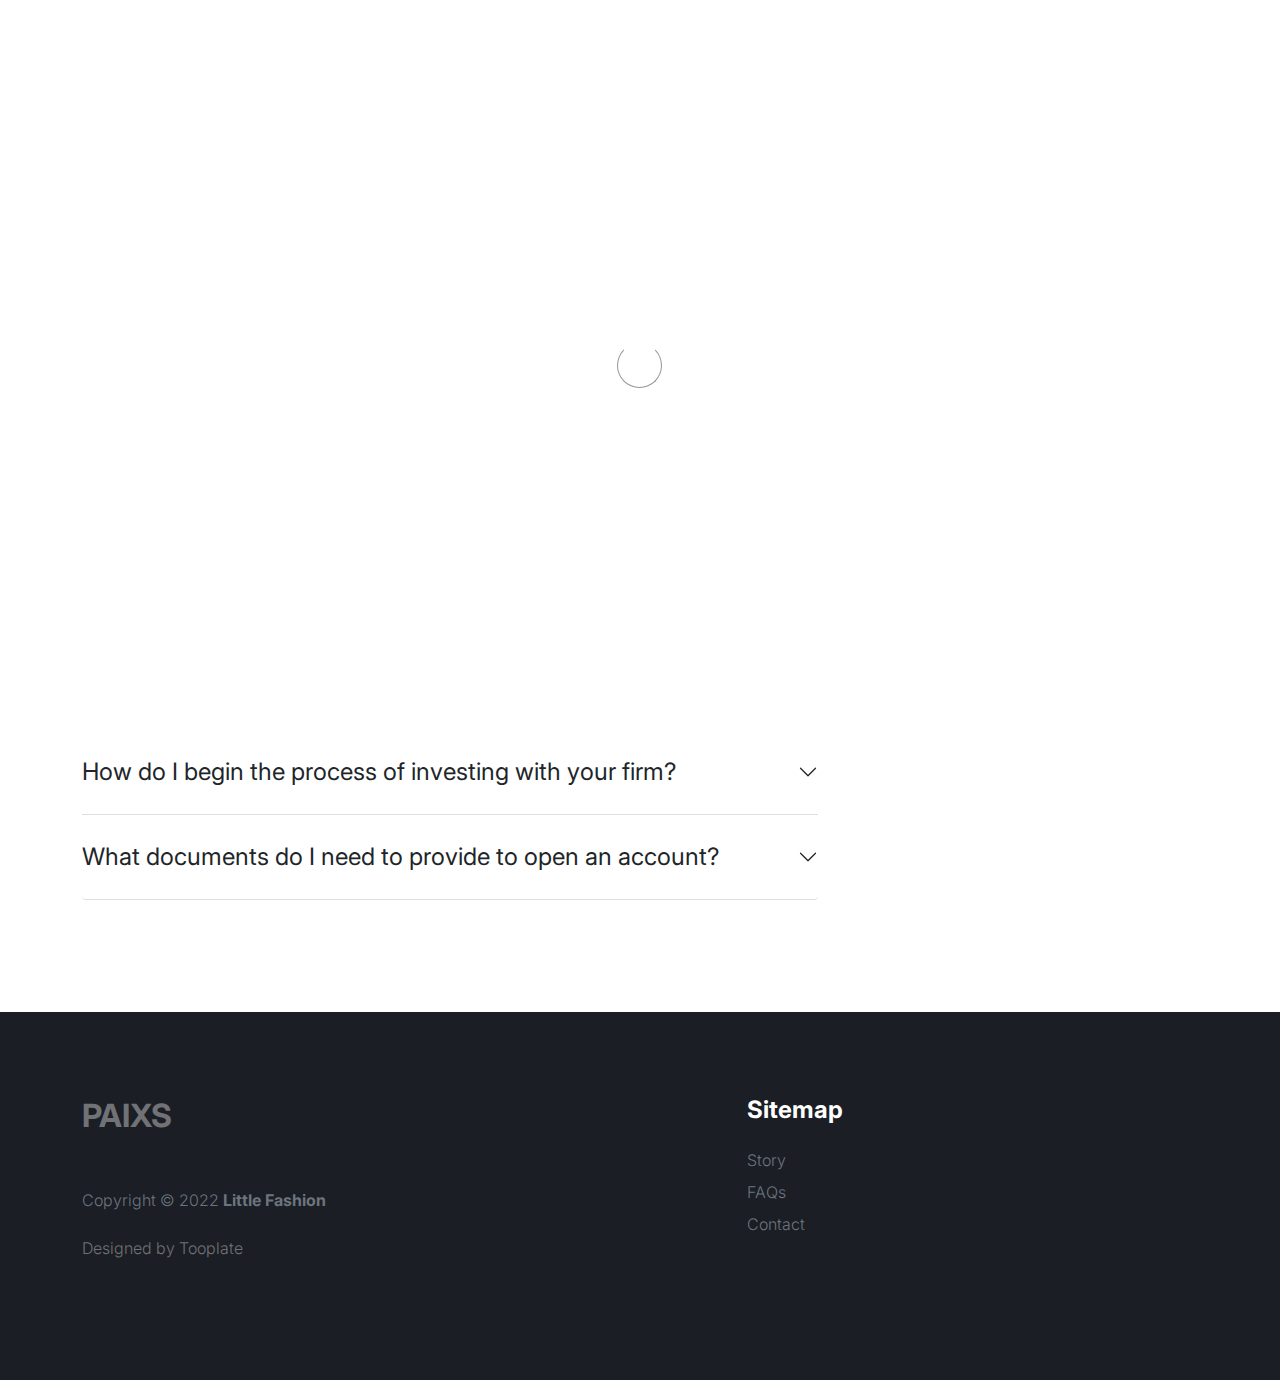
<file: faq.html>
<!doctype html>
<html lang="en">
<head>
    <meta charset="utf-8">
    <meta name="viewport" content="width=device-width, initial-scale=1">

    <meta name="description" content="">
    <meta name="author" content="">

    <title>PAIXS</title>

    <!-- CSS FILES -->
    <link rel="preconnect" href="https://fonts.googleapis.com">

    <link rel="preconnect" href="https://fonts.gstatic.com" crossorigin>

    <link href="https://fonts.googleapis.com/css2?family=Inter:wght@100;300;400;700;900&display=swap" rel="stylesheet">

    <link href="css/bootstrap.min.css" rel="stylesheet">
    <link href="css/bootstrap-icons.css" rel="stylesheet">

    <link rel="stylesheet" href="css/slick.css" />

    <link href="css/tooplate-little-fashion.css" rel="stylesheet">
    <link href="newCSS/newCSS.css" rel="stylesheet" />

    <!--

    Tooplate 2127 Little Fashion

    https://www.tooplate.com/view/2127-little-fashion

    -->
</head>
    
<body>

    <section class="preloader">
        <div class="spinner">
            <span class="sk-inner-circle"></span>
        </div>
    </section>

    <main>

        <nav class="navSection navbar navbar-expand-lg">
            <div class="container">
                <button class="navbar-toggler" type="button" data-bs-toggle="collapse" data-bs-target="#navbarNav" aria-controls="navbarNav" aria-expanded="false" aria-label="Toggle navigation">
                    <span class="navbar-toggler-icon"></span>
                </button>

                <a class="navbar-brand" href="index.html">
                    <img class="logo" src="newImages/PAIXS.png" />
                </a>



                <div class="collapse navbar-collapse" id="navbarNav">
                    <ul class="navbar-nav mx-auto">
                        <li class="nav-item">
                            <a class="nav-link" href="index.html">Home</a>
                        </li>

                        <li class="nav-item">
                            <a class="nav-link" href="about.html">Story</a>
                        </li>

                        <li class="nav-item">
                            <a class="nav-link active" href="faq.html">FAQs</a>
                        </li>

                        <li class="nav-item">
                            <a class="nav-link" href="contact.html">Contact</a>
                        </li>
                    </ul>
                </div>
            </div>
        </nav>


        <section class="faq section-padding ">
            <div class="container">
                <div class="row">

                    <div class="col-lg-8 col-12">
                        <h2>General <span>Info</span></h2>

                        <div class="accordion" id="accordionGeneral">
                            <div class="accordion-item">
                                <h2 class="accordion-header" id="headingOne">
                                    <button class="accordion-button collapsed" type="button" data-bs-toggle="collapse" data-bs-target="#accordionGeneralOne" aria-expanded="true" aria-controls="accordionGeneralOne">
                                        What is your minimum investment requirement?
                                    </button>
                                </h2>

                                <div id="accordionGeneralOne" class="accordion-collapse collapse" aria-labelledby="headingOne" data-bs-parent="#accordionGeneral">

                                    <div class="accordion-body">
                                        <p class="large-paragraph">
                                            Our minimum investment varies by fund. Please contact our investor relations team for specific details on our current offerings.
                                        </p>
                                    </div>
                                </div>
                            </div>

                            <div class="accordion-item">
                                <h2 class="accordion-header" id="headingTwo">
                                    <button class="accordion-button collapsed" type="button" data-bs-toggle="collapse" data-bs-target="#accordionGeneralTwo" aria-expanded="false" aria-controls="accordionGeneralTwo">
                                        How often can I access my invested capital?
                                    </button>
                                </h2>

                                <div id="accordionGeneralTwo" class="accordion-collapse collapse" aria-labelledby="headingTwo" data-bs-parent="#accordionGeneral">

                                    <div class="accordion-body">
                                        <p class="large-paragraph">
                                            Liquidity terms differ among our funds. Typically, we offer monthly or quarterly redemption opportunities, subject to notice periods and potential gating provisions.
                                        </p>
                                    </div>
                                </div>
                            </div>

                            <div class="accordion-item">
                                <h2 class="accordion-header" id="headingThree">
                                    <button class="accordion-button collapsed" type="button" data-bs-toggle="collapse" data-bs-target="#accordionGeneralThree" aria-expanded="false" aria-controls="accordionGeneralThree">
                                        How do you manage risk?
                                    </button>
                                </h2>

                                <div id="accordionGeneralThree" class="accordion-collapse collapse" aria-labelledby="headingThree" data-bs-parent="#accordionGeneral">

                                    <div class="accordion-body">
                                        <p class="large-paragraph">We employ a multi-faceted risk management approach, including diversification, hedging strategies, stress testing, and continuous monitoring of market conditions. Our risk management team works closely with portfolio managers to maintain risk within defined parameters.</p>
                                    </div>
                                </div>

                            </div>

                            <div class="accordion-item">
                                <h2 class="accordion-header" id="headingFour">
                                    <button class="accordion-button collapsed" type="button" data-bs-toggle="collapse" data-bs-target="#accordionGeneralFour" aria-expanded="false" aria-controls="accordionGeneralFour">
                                        What fees do you charge?
                                    </button>
                                </h2>

                                <div id="accordionGeneralFour" class="accordion-collapse collapse" aria-labelledby="headingFour" data-bs-parent="#accordionGeneral">

                                    <div class="accordion-body">
                                        <p class="large-paragraph">
                                            Our fee structure generally follows the industry-standard "2 and 20" model - a 2% annual management fee and a 20% performance fee. However, specific terms may vary by fund and investor class.
                                        </p>
                                    </div>
                                </div>

                            </div>


                        </div>

                        <h2 class="mt-5">How To Get <span>Started</span></h2>

                        <div class="accordion" id="accordionProduct">
                            <div class="accordion-item">
                                <h2 class="accordion-header" id="headingFour">
                                    <button class="accordion-button collapsed" type="button" data-bs-toggle="collapse" data-bs-target="#accordionProductOne" aria-expanded="true" aria-controls="accordionProductOne">
                                        How do I begin the process of investing with your firm?
                                    </button>
                                </h2>

                                <div id="accordionProductOne" class="accordion-collapse collapse" aria-labelledby="headingFour" data-bs-parent="#accordionProduct">

                                    <div class="accordion-body">
                                        <p class="large-paragraph">
                                            To start, please contact our investor relations team via email or phone. We'll schedule an initial consultation to discuss your investment goals, risk tolerance, and eligibility. If there's mutual interest, we'll provide you with our fund documentation and guide you through the subscription process.
                                        </p>

                                    </div>
                                </div>
                            </div>

                            <div class="accordion-item">
                                <h2 class="accordion-header" id="headingFive">
                                    <button class="accordion-button collapsed" type="button" data-bs-toggle="collapse" data-bs-target="#accordionProductTwo" aria-expanded="false" aria-controls="accordionProductTwo">
                                        What documents do I need to provide to open an account?
                                    </button>
                                </h2>

                                <div id="accordionProductTwo" class="accordion-collapse collapse" aria-labelledby="headingFive" data-bs-parent="#accordionProduct">

                                    <div class="accordion-body">
                                        <p class="large-paragraph">
                                            Typically, you'll need to provide:
                                            <ul>
                                                <li>
                                                    Completed subscription agreement
                                                </li>
                                                <li>
                                                    Proof of identity (e.g., passport or driver's license)
                                                </li>
                                                <li>
                                                    Source of funds documentation
                                                </li>
                                                <li>
                                                    Completed W-9 or W-8BEN form (depending on tax status)
                                                </li>
                                                <li>
                                                    Additional documents may be required based on your investor type and jurisdiction.
                                                </li>

                                            </ul>
                                        </p>
                                    </div>
                                </div>
                            </div>

                        </div>

                    </div>

                </div>
            </div>
        </section>

    </main>

    <footer class="site-footer">
        <div class="container">
            <div class="row">

                <div class="col-lg-3 col-10 me-auto mb-4">
                    <h4 class="text-white mb-3"><a href="index.html">PAIXS</a></h4>
                    <p class="copyright-text text-muted mt-lg-5 mb-4 mb-lg-0">Copyright © 2022 <strong>Little Fashion</strong></p>
                    <br>
                    <p class="copyright-text">Designed by <a href="https://www.tooplate.com/" target="_blank">Tooplate</a></p>
                </div>

                <div class="col-lg-5 col-8">
                    <h5 class="text-white mb-3">Sitemap</h5>

                    <ul class="footer-menu d-flex flex-wrap">
                        <li class="footer-menu-item"><a href="about.html" class="footer-menu-link">Story</a></li>

                        <li class="footer-menu-item"><a href="faq.html" class="footer-menu-link">FAQs</a></li>

                        <li class="footer-menu-item"><a href="contact.html" class="footer-menu-link">Contact</a></li>

                    </ul>
                </div>

            </div>
        </div>
    </footer>

    <!-- JAVASCRIPT FILES -->
    <script src="js/jquery.min.js"></script>
    <script src="js/bootstrap.bundle.min.js"></script>
    <script src="js/Headroom.js"></script>
    <script src="js/jQuery.headroom.js"></script>
    <script src="js/slick.min.js"></script>
    <script src="js/custom.js"></script>

</body>
</html>
</file>
<file: css/tooplate-little-fashion.css>
/*

Tooplate 2127 Little Fashion

https://www.tooplate.com/view/2127-little-fashion

*/


/*---------------------------------------
  CUSTOM PROPERTIES ( VARIABLES )             
-----------------------------------------*/
:root {
    --white-color: #FFFFFF;
    --primary-color: #c9b66a;
    --section-bg-color: #white;
    --dark-color: #000000;
    --grey-color: #d0d1d1;
    --p-color: #717275;
    --body-font-family: 'Inter', sans-serif;
    --h5-font-size: 24px;
    --p-font-size: 20px;
    --copyright-text-font-size: 16px;
    --product-link-font-size: 14px;
    --custom-link-font-size: 12px;
    --font-weight-thin: 100;
    --font-weight-light: 300;
    --font-weight-normal: 400;
    --font-weight-bold: 700;
    --font-weight-black: 900;
}

body,
html {
    height: 100%;
}

html {
    scroll-behavior: smooth;
}

@media screen and (prefers-reduced-motion: reduce) {
    html {
        scroll-behavior: auto;
    }
}

body {
    background: var(--white-color);
    font-family: var(--body-font-family);
    position: relative;
}

/*---------------------------------------
  TYPOGRAPHY               
-----------------------------------------*/

h2,
h3,
h4,
h5,
h6 {
    color: var(--dark-color);
    line-height: inherit;
}

h1,
h2,
h3,
h4,
h5,
h6 {
    font-weight: var(--font-weight-bold);
}

h1,
h2 {
    font-weight: var(--font-weight-black);
}

h1 {
    font-size: 64px;
    line-height: normal;
}

h2 {
    font-size: 42px;
}

h3 {
    font-size: 36px;
}

h4 {
    font-size: 32px;
}

h5 {
    font-size: 24px;
}

h6 {
    font-size: 20px;
}

p {
    color: var(--p-color);
    font-size: var(--p-font-size);
    font-weight: var(--font-weight-light);
}

a,
button {
    touch-action: manipulation;
    transition: all 0.3s;
}

a {
    color: var(--p-color);
    text-decoration: none;
}

    a:hover {
        color: var(--primary-color);
    }

.text-primary {
    color: var(--primary-color) !important;
}

::selection {
    background: var(--primary-color);
    color: var(--white-color);
}

/*---------------------------------------
  CUSTOM LINK               
-----------------------------------------*/
.custom-link {
    color: var(--p-color);
    font-size: var(--custom-link-font-size);
    font-weight: var(--font-weight-bold);
    text-transform: uppercase;
    position: relative;
}

    .custom-link i {
        position: absolute;
        opacity: 0;
        bottom: 0;
        left: 100%;
        transition: all 0.3s;
        line-height: normal;
    }

    .custom-link:hover i {
        opacity: 1;
        left: 101%;
    }

.lead {
    font-size: 1.5rem;
    font-weight: var(--font-weight-thin);
}

b,
strong {
    font-weight: var(--font-weight-bold);
}

/*---------------------------------------
  PRE LOADER               
-----------------------------------------*/
.preloader {
    position: fixed;
    top: 0;
    left: 0;
    width: 100%;
    height: 100%;
    z-index: 99999;
    display: flex;
    flex-flow: row nowrap;
    justify-content: center;
    align-items: center;
    background: none repeat scroll 0 0 var(--white-color);
}

.spinner {
    border: 1px solid transparent;
    border-radius: 5px;
    position: relative;
}

    .spinner::before {
        content: '';
        box-sizing: border-box;
        position: absolute;
        top: 50%;
        left: 50%;
        width: 45px;
        height: 45px;
        margin-top: -10px;
        margin-left: -23px;
        border-radius: 50%;
        border: 1px solid #959595;
        border-top-color: var(--white-color);
        animation: spinner .9s linear infinite;
    }

@keyframes spinner {
    to {
        transform: rotate(360deg);
    }
}

/*---------------------------------------
  CUSTOM BUTTON & ICON              
-----------------------------------------*/
.custom-btn {
    background: var(--dark-color);
    border-radius: 50px;
    color: var(--white-color);
    font-size: var(--copyright-text-font-size);
    text-transform: uppercase;
    padding: 16.50px 20px;
}

.social-btn {
    background: transparent;
    border: 1px solid var(--grey-color);
    color: var(--dark-color);
    text-transform: none;
}

    .social-btn:hover {
        border-color: transparent;
    }

.cart-form-select {
    border-radius: 0;
    padding-top: 15px;
    padding-bottom: 15px;
}

.cart-btn {
    border-radius: 0;
    width: 100%;
    font-size: var(--product-link-font-size);
}

.custom-btn:hover,
.slick-slideshow .custom-btn:hover {
    background: var(--primary-color);
    color: var(--white-color);
}

.custom-icon {
    color: var(--p-color);
    font-size: 24px;
}

.custom-icon {
    display: inline-block;
    vertical-align: middle;
}

.bi-bag.custom-icon {
    font-size: 17px;
}

.featured-icon {
    color: var(--grey-color);
    font-size: 52px;
}

/*---------------------------------------
  DIV SEPARATOR               
-----------------------------------------*/
.div-separator {
    position: relative;
}

    .div-separator::before {
        content: "";
        height: 1px;
        background: var(--grey-color);
        display: block;
        width: 100%;
    }

    .div-separator span {
        position: absolute;
        top: 50%;
        margin-left: -22.5px;
        left: 50%;
        text-align: center;
        background: var(--white-color);
        margin-top: -11px;
        color: var(--dark-color);
        font-weight: var(--font-weight-bold);
        font-size: 14px;
        width: 35px;
        text-transform: uppercase;
    }

/*---------------------------------------
  FULL IMAGE               
-----------------------------------------*/
.full-image-img {
    display: block;
    position: absolute;
    z-index: -1;
    right: 0;
    width: 100%;
    bottom: -120px;
    min-width: 650px;
}

@media (min-width: 1600px) {
    .full-image-img {
        bottom: -200px;
    }
}

/*---------------------------------------
  NAVIGATION               
-----------------------------------------*/
.navbar {
    background: var(--white-color);
    position: fixed;
    top: 0;
    right: 0;
    left: 0;
    padding: 25px 0;
    z-index: 2;
    will-change: transform;
    transition: transform 300ms linear;
}

    .navbar span, h2 span, h4 span {
        color: var(--primary-color);
    }

    .navbar.headroom--not-top {
        padding: 20px 0;
    }

.headroom--pinned {
    transform: translate(0, 0);
}

.headroom--unpinned {
    transform: translate(0, -150%);
}

.navbar-brand {
    color: var(--dark-color);
    font-size: 24px;
    font-weight: var(--font-weight-light);
    margin: 0;
    padding: 0;
}

.navbar-expand-lg .navbar-nav .nav-link {
    display: inline-block;
    padding: 0;
    margin-right: 1.5rem;
    margin-left: 1.5rem;
}

.nav-link {
    color: var(--p-color);
    font-size: 16px;
    position: relative;
}

.navbar .nav-link::after {
    position: absolute;
    top: 100%;
    left: 0;
    width: 100%;
    height: 2px;
    background: var(--grey-color);
    content: '';
    opacity: 0;
    -webkit-transition: opacity 0.3s, -webkit-transform 0.3s;
    -moz-transition: opacity 0.3s, -moz-transform 0.3s;
    transition: opacity 0.3s, transform 0.3s;
    -webkit-transform: translateY(10px);
    -moz-transform: translateY(10px);
    transform: translateY(10px);
}

.navbar .nav-link.active::after,
.navbar .nav-link:hover::after {
    opacity: 1;
    -webkit-transform: translateY(0px);
    -moz-transform: translateY(0px);
    transform: translateY(0px);
}

.navbar .nav-link.active,
.navbar .nav-link:hover {
    color: #c9b66a;
}

.nav-link:focus,
.nav-link:hover {
    color: #c9b66a;
}

.navbar-toggler {
    border: 0;
    padding: 0;
    cursor: pointer;
    margin: 0;
    width: 30px;
    height: 35px;
    outline: none;
}

    .navbar-toggler:focus {
        outline: none;
        box-shadow: none;
    }

    .navbar-toggler[aria-expanded="true"] .navbar-toggler-icon {
        background: transparent;
    }

        .navbar-toggler[aria-expanded="true"] .navbar-toggler-icon:before,
        .navbar-toggler[aria-expanded="true"] .navbar-toggler-icon:after {
            transition: top 300ms 50ms ease, -webkit-transform 300ms 350ms ease;
            transition: top 300ms 50ms ease, transform 300ms 350ms ease;
            transition: top 300ms 50ms ease, transform 300ms 350ms ease, -webkit-transform 300ms 350ms ease;
            top: 0;
        }

        .navbar-toggler[aria-expanded="true"] .navbar-toggler-icon:before {
            transform: rotate(45deg);
        }

        .navbar-toggler[aria-expanded="true"] .navbar-toggler-icon:after {
            transform: rotate(-45deg);
        }

    .navbar-toggler .navbar-toggler-icon {
        background: white;
        transition: background 10ms 300ms ease;
        display: block;
        width: 30px;
        height: 2px;
        position: relative;
    }

        .navbar-toggler .navbar-toggler-icon::before,
        .navbar-toggler .navbar-toggler-icon::after {
            transition: top 300ms 350ms ease, -webkit-transform 300ms 50ms ease;
            transition: top 300ms 350ms ease, transform 300ms 50ms ease;
            transition: top 300ms 350ms ease, transform 300ms 50ms ease, -webkit-transform 300ms 50ms ease;
            position: absolute;
            right: 0;
            left: 0;
            background: white;
            width: 30px;
            height: 2px;
            content: '';
        }

        .navbar-toggler .navbar-toggler-icon:before {
            top: -8px;
        }

        .navbar-toggler .navbar-toggler-icon:after {
            top: 8px;
        }

/*---------------------------------------
  SITE HEADER              
-----------------------------------------*/
.site-header {
    background-color: var(--section-bg-color);
    position: relative;
    overflow: hidden;
    margin-top: 86px;
}

    .site-header.section-padding {
        padding-top: 7rem;
        padding-bottom: 7rem;
    }

    .site-header.section-padding-img {
        padding-top: 10rem;
        padding-bottom: 10rem;
    }

.header-image {
    position: absolute;
    top: 0;
    right: 0;
    width: 50%;
    height: 100%;
    object-fit: cover;
}

/*---------------------------------------
  SLICK SLIDESHOW               
-----------------------------------------*/
@media (min-width: 992px) {
    .slick-slideshow {
        height: 100vh;
    }
}

.slick-slideshow {
    margin-top: 86px;
}

.slick-title {
    color: var(--white-color);
}

.slick-custom {
    position: relative;
}

    .slick-custom img {
        width: 100%;
        object-fit: cover;
    }

.slick-bottom {
    background: linear-gradient(to top, var(--dark-color), transparent 90%);
    position: absolute;
    z-index: 2;
    bottom: 0;
    right: 0;
    left: 0;
    width: 100%;
    height: 100%;
}

    .slick-bottom .container {
        position: absolute;
        top: 40%;
        left: 50%;
        transform: translate(-50%, -40%);
    }

.slick-overlay {
    background: linear-gradient(to top, #000, transparent 120%);
    position: absolute;
    top: 0;
    right: 0;
    bottom: 0;
    left: 0;
}

.slick-slideshow .custom-btn {
    font-weight: var(--font-weight-bold);
    display: inline-block;
    padding-right: 32px;
    padding-left: 32px;
}

@media (max-width: 576px) {
    .slick-slideshow {
        padding-top: 80px;
        height: 100%;
    }
}

@media (max-width: 991px) {
    .navbar-brand {
        text-align: center;
        vertical-align: central;
    }
}




@media (min-width: 576px) {
    .slick-slideshow .slick-dots {
        max-width: 540px;
    }
}

@media (min-width: 768px) {
    .slick-slideshow .slick-dots {
        max-width: 720px;
    }
}

@media (min-width: 992px) {
    .slick-slideshow .slick-dots {
        max-width: 960px;
    }
}

@media (min-width: 1200px) {
    .slick-slideshow .slick-dots {
        max-width: 1140px;
    }
}

@media (min-width: 1400px) {
    .slick-slideshow .slick-dots {
        max-width: 1320px;
    }
}

.slick-slideshow .slick-dots {
    position: absolute;
    z-index: 2;
    top: 50%;
    left: 0;
    right: 0;
    transform: translate(0, -50%);
    margin: 0 auto;
    padding: 0;
}

    .slick-slideshow .slick-dots li {
        background: transparent;
        border: 5px solid rgba(255, 255, 255, 0.35);
        border-radius: 100%;
        display: block;
        width: 30px;
        height: 30px;
        margin: 10px;
        padding: 5px;
        margin-left: auto;
        cursor: pointer;
    }

    .slick-slideshow .slick-dots button {
        background: transparent;
        border: none;
        color: transparent;
        display: block;
        width: 100%;
        height: 0;
        margin: 0;
        padding: 0;
        outline: none;
        height: 0;
    }

    .slick-slideshow .slick-dots li:hover,
    .slick-slideshow .slick-dots .slick-active {
        background: var(--white-color);
    }

/*---------------------------------------
  CUSTOM CIRCLE IMAGES               
-----------------------------------------*/

.custom-circle-image {
    border-radius: 100px;
    width: 55px;
    height: 55px;
}

    .custom-circle-image.team-image {
        width: 85px;
        height: 85px;
    }

/*---------------------------------------
  TESTIMONIAL               
-----------------------------------------*/
.slick-testimonial .slick-list,
.slick-testimonial .slick-track {
    height: 100%;
}

.slick-testimonial {
    margin: auto;
}

.slick-testimonial-caption {
    quotes: '❝' '❞';
    position: relative;
    padding: 5rem 7rem;
}

    .slick-testimonial-caption::before {
        content: open-quote;
        display: inline-block;
        color: var(--primary-color);
        font-family: auto;
        font-size: 100px;
        height: 0;
        position: absolute;
        top: 0;
        left: 0;
    }

.slick-testimonial .slick-dots {
    text-align: center;
}

    .slick-testimonial .slick-dots li {
        background: var(--grey-color);
        display: inline-block;
        vertical-align: top;
        width: 16%;
        height: 1px;
    }

    .slick-testimonial .slick-dots button {
        background: transparent;
        border: none;
        color: transparent;
        display: block;
        width: 100%;
        height: 0;
        margin: 0;
        padding: 0;
    }

    .slick-testimonial .slick-dots li:hover,
    .slick-testimonial .slick-dots .slick-active {
        background: var(--dark-color);
    }

/*---------------------------------------
  SECTION               
-----------------------------------------*/
section {
    content-visibility: auto;
    contain-intrinsic-size: 700px;
}

.section-padding {
    padding-top: 7rem;
    padding-bottom: 7rem;
}

.featured {
    background: var(--section-bg-color);
}

/*---------------------------------------
  ABOUT               
-----------------------------------------*/
.about .nav-pills .nav-item {
    width: 100%;
}

.about .nav-pills .nav-link {
    color: var(--grey-color);
    font-size: 18px;
    font-weight: var(--font-weight-bold);
    border-left: 1px solid var(--grey-color);
    border-radius: 0;
    padding-right: 0;
}

    .about .nav-pills .nav-link:hover,
    .about .nav-pills .nav-link.active,
    .about .nav-pills .show > .nav-link {
        background: transparent;
        border-left-color: var(--primary-color);
        color: var(--primary-color);
    }

/*---------------------------------------
  FAQ ACCORDION               
-----------------------------------------*/
.accordion-item {
    background-color: transparent;
    border-top: 0;
    border-right: 0;
    border-left: 0;
}

.accordion-button {
    background-color: transparent;
    box-shadow: none;
}

    .accordion-button:not(.collapsed) {
        background: transparent;
        box-shadow: none;
    }

button:focus:not(:focus-visible) {
    border-color: transparent;
    box-shadow: none;
}

.accordion-body {
    border-top: 1px solid rgba(0,0,0,.125);
}

.accordion-button {
    font-size: 1.5rem;
    font-weight: var(--font-weight-normal);
    padding-top: 1.5rem;
    padding-right: 0;
    padding-bottom: 1.5rem;
    padding-left: 0;
}

.accordion-body {
    padding: 2rem 0;
}

/*---------------------------------------
  TEAM MEMBERS               
-----------------------------------------*/
.team {
    background: var(--grey-color);
}

.team-thumb {
    background: var(--white-color);
    position: relative;
    border-radius: .25rem;
    padding: 42px 32px;
}

.team-info {
    width: 100%;
}

.custom-modal-btn {
    background: var(--grey-color);
    color: var(--white-color);
    position: absolute;
    top: 0;
    right: 0;
    bottom: 0;
    margin: auto 32px;
    width: 42px;
    height: 42px;
}

.modal-body {
    padding: 3rem;
}

.modal-header {
    padding-top: 5rem;
    padding-bottom: 3rem;
}

    .modal-header .btn-close {
        position: absolute;
        top: 0;
        right: 0;
        font-size: 24px;
        margin: 32px;
    }

#cart-modal .modal-header .btn-close {
    z-index: 2;
    margin: 22px;
}

#cart-modal .modal-header {
    border-bottom: 0;
    padding: 0;
}

#cart-modal .modal-footer {
    padding: 2rem 4rem;
}

/*---------------------------------------
  SKILL - PROGRESS BAR               
-----------------------------------------*/
.skill-thumb strong {
    display: inline-block;
    margin-bottom: 6px;
}

.skill-thumb span {
    color: var(--dark-color);
    font-size: 24px;
    font-weight: var(--font-weight-bold);
}

.skill-thumb .progress {
    background: var(--white-color);
    box-shadow: none;
    border-radius: 100px;
    height: 1px;
    margin-bottom: 16px;
}

    .skill-thumb .progress .progress-bar-primary {
        background: var(--grey-color);
    }

/*---------------------------------------
  PRODUCT               
-----------------------------------------*/
.front-product {
    background: var(--section-bg-color);
}

.product-thumb {
    background: var(--white-color);
    position: relative;
    transition: all 0.5s ease-out;
}

.product-image {
    transition: all 0.5s ease-out;
}

.product-thumb:hover .product-image {
    box-shadow: 0 1rem 3rem rgba(0,0,0,.175);
}

.product-top {
    position: absolute;
    top: 0;
    right: 0;
    left: 0;
    margin: 20px;
}

.product-info {
    padding: 30px 20px;
}

.product-description,
.product-cart-thumb {
    padding: 0 20px;
}

.product-icon {
    color: var(--white-color);
}

.product-title-link {
    color: var(--dark-color);
}

.product-additional-link {
    display: inline-block;
    vertical-align: top;
    font-size: var(--product-link-font-size);
    margin-top: 32px;
    margin-right: 12px;
}

.product-alert {
    background: var(--white-color);
    color: var(--p-color);
    font-size: var(--custom-link-font-size);
    font-weight: var(--font-weight-bold);
    padding: 3px 10px;
}

.product-p {
    font-size: var(--product-link-font-size);
}

.view-all {
    text-transform: uppercase;
    color: var(--p-color);
    font-size: 13px;
    font-weight: var(--font-weight-bold);
    border-bottom: 2px solid var(--grey-color);
    padding-bottom: 6px;
}

/*---------------------------------------
  CONTACT              
-----------------------------------------*/
.contact-info {
    padding: 40px;
}

.contact-form .form-control {
    border-color: var(--grey-color);
    font-weight: var(--font-weight-normal);
}

.form-floating > label {
    color: var(--grey-color);
    font-weight: var(--font-weight-normal);
}

.contact-form button[type='submit'] {
    background: var(--dark-color);
    border: none;
    border-radius: 100px;
    color: var(--white-color);
    font-weight: var(--font-weight-bold);
    text-transform: uppercase;
    padding: 16px;
}

    .contact-form button[type='submit']:hover {
        background: var(--primary-color);
    }

/*---------------------------------------
  SITE FOOTER               
-----------------------------------------*/
.site-footer {
    background: var(--dark-color);
    padding-top: 5rem;
    padding-bottom: 5rem;
}

.footer-menu {
    margin: 0;
    padding: 0;
}

.footer-menu-item {
    display: block;
    width: 100%;
}

.footer-menu-link {
    color: #6c757d;
    font-weight: var(--font-weight-light);
    display: inline-block;
    vertical-align: top;
    margin-top: 4px;
    margin-bottom: 4px;
}

.site-footer .social-icon-link {
    margin-top: 4px;
}

    .site-footer .social-icon-link:hover,
    .footer-menu-link:hover {
        color: var(--white-color);
    }

.copyright-text {
    font-size: var(--copyright-text-font-size);
}

/*---------------------------------------
  SOCIAL ICON               
-----------------------------------------*/
.social-icon {
    margin: 0;
    padding: 0;
}

    .social-icon li {
        list-style: none;
        display: inline-block;
        vertical-align: top;
    }

.social-icon-link {
    color: #6c757d;
    font-size: 1rem;
    display: inline-block;
    vertical-align: top;
    margin-bottom: 4px;
    margin-right: 15px;
}

    .social-icon-link:hover {
        color: var(--primary-color);
    }

/*---------------------------------------
  RESPONSIVE STYLES               
-----------------------------------------*/
@media screen and (max-width: 1200px) {
    h1 {
        font-size: 62px;
    }
}

@media screen and (max-width: 991px) {
    h1 {
        font-size: 42px;
        margin-bottom: 0;
    }

    h2 {
        font-size: 36px;
    }

    h3 {
        font-size: 32px;
    }

    h4 {
        font-size: 28px;
    }

    h5 {
        font-size: 24px;
    }

    h6 {
        font-size: 20px;
    }

    .lead {
        font-size: 16px;
    }

    .navbar-expand-lg .navbar-nav .nav-link {
        margin-top: 1rem;
    }

    .site-header {
        background-position: bottom;
    }

    #cart-modal .modal-header .btn-close {
        margin: 22px 14px;
    }

    .custom-btn {
        font-size: 14px;
        padding: 13.5px 20px;
    }

    .slick-slideshow .custom-btn {
        padding-right: 27px;
        padding-left: 27px;
    }

    .social-login,
    .div-separator {
        width: 75% !important;
    }

    #cart-modal .modal-footer .row {
        width: 100% !important;
    }

    .site-header.section-padding,
    .section-padding {
        padding-top: 4rem;
        padding-bottom: 4rem;
    }

    .site-header-image.section-padding {
        padding-bottom: 0;
    }

    .header-info {
        padding-top: 50px;
        padding-bottom: 100px;
    }

    .header-image {
        position: relative;
        top: auto;
        bottom: 0;
        left: 0;
        width: auto;
        height: auto;
    }

    .slick-testimonial-caption {
        padding: 6rem 3rem 4rem 3rem;
    }

    .slick-slideshow .slick-dots li {
        width: 25px;
        height: 25px;
    }

    .modal-header {
        padding-top: 6rem;
        padding-bottom: 2rem;
    }

    .modal-body {
        padding: 2rem;
    }

    #cart-modal .modal-footer {
        padding-right: 0;
        padding-left: 0;
    }

    #cart-modal .modal-body {
        padding: 4rem 2rem 2rem 2rem;
    }

    .full-image-img {
        bottom: 0;
    }
}
</file>
<file: newCSS/newCSS.css>
﻿body {


}

h2 {
    color: #1c1e24;
}
h4 {
    color: #1c1e24;
}
.navSection{
    background-color:#1b1e25;
    }
.logo{
    width:35%;
}

.slick-bottom .custom-btn:hover {
    background-color: #c9b66a;
}

.nav-item .nav-link:hover {
    color: #c9b66a;
}
.nav-item .nav-link:current {
    color: #c9b66a;
}
span {
    color: #c9b66a;
}

.site-footer {
    background-color: #1b1e25;
}
.portfolio-item {
    width:100%;
    
}

.portfolio-item .item {
        width:303px;
         float:left;
        margin-bottom: 10px;
    }

.item {
    text-align:center;
    width:auto;
}

.overlay {
    background-color: #1b1e25;
}

.site-header-faq {
    background-color: white;
    position: relative;
    overflow: hidden;
    margin-top:20px;
}

.faq {
    padding-top:200px;

}

.team {
    padding-top: 200px;
    background-color: #a8a599;
}

.contact {
    padding-top: 200px;
}

@media (max-width: 576px) {
.about{
    text-align:center;
}
    .imageNew {
        height: 150px;
        text-align: center;
    }
}

.team-thumb {
    margin: 10px;
}
</file>
